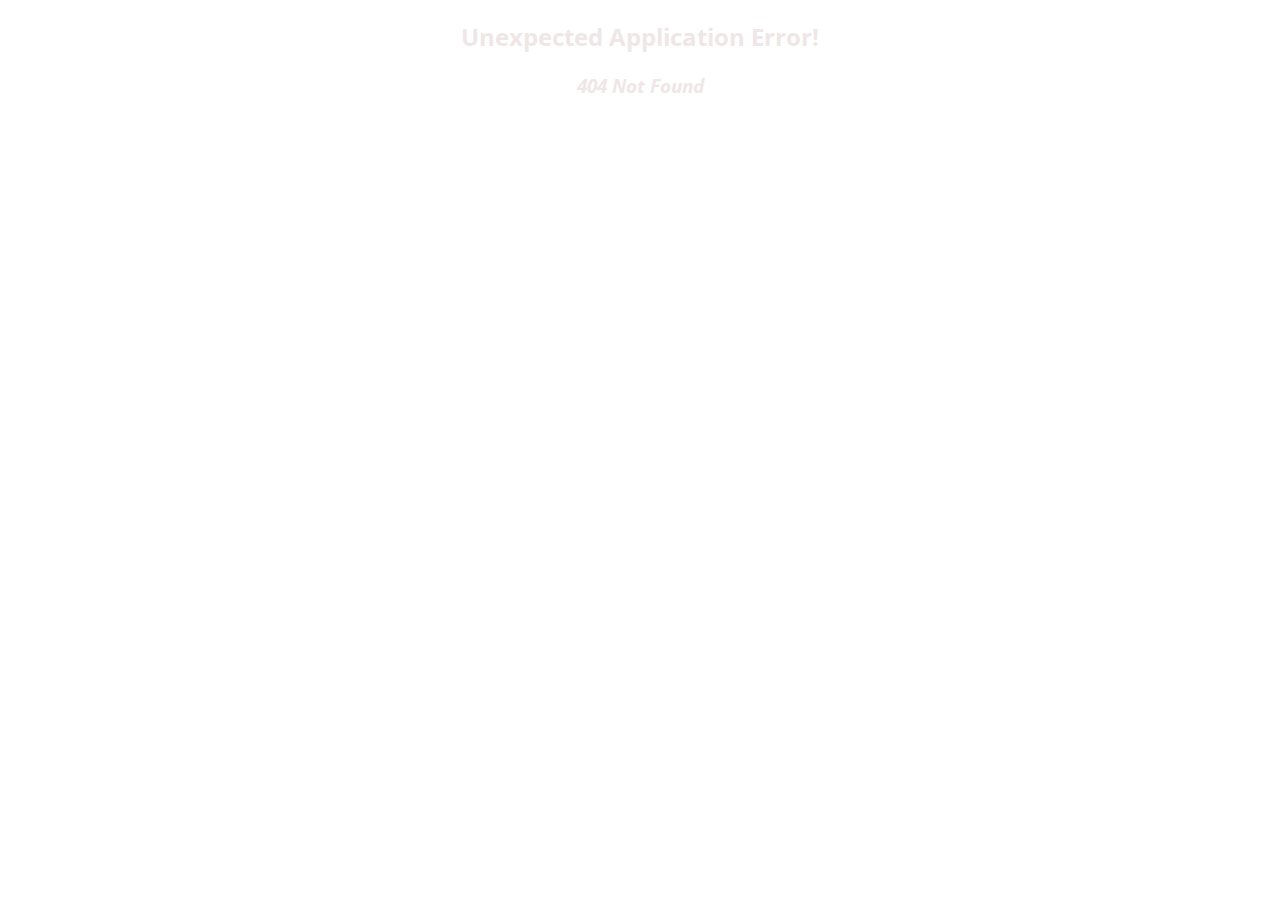
<file: index.html>
<!doctype html><html lang="en"><head><meta charset="utf-8"/><link rel="icon" href="/favicon.ico"/><meta name="viewport" content="width=device-width,initial-scale=1"/><meta name="theme-color" content="#000000"/><meta name="description" content="Web site created using create-react-app"/><link rel="stylesheet" href="https://cdn.jsdelivr.net/npm/bootstrap@4.1.3/dist/css/bootstrap.min.css" integrity="sha384-MCw98/SFnGE8fJT3GXwEOngsV7Zt27NXFoaoApmYm81iuXoPkFOJwJ8ERdknLPMO" crossorigin="anonymous"><link rel="apple-touch-icon" href="/logo192.png"/><link rel="manifest" href="/manifest.json"/><title>React App</title><link href="https://fonts.googleapis.com/css2?family=Montserrat:wght@100;400&family=Roboto+Condensed:wght@700&display=swap" rel="stylesheet"><link href="https://fonts.googleapis.com/css2?family=Source+Sans+3:wght@300;400&display=swap" rel="stylesheet"><script defer="defer" src="/static/js/main.6b694f6f.js"></script><link href="/static/css/main.f04d7b84.css" rel="stylesheet"></head><body><noscript>You need to enable JavaScript to run this app.</noscript><div id="root"></div></body></html>
</file>
<file: static/css/main.f04d7b84.css>
@import url(https://fonts.googleapis.com/css2?family=Open+Sans+Condensed:wght@300&display=swap);body{font-family:Arial,sans-serif;font-family:Open Sans Condensed,Helvetica,Arial,sans-serif;padding:0}.header{align-items:center;background-image:url(/static/media/home1.9d64faee5ee31aa27858.jpg);background-position:50%;background-size:cover;border-bottom:1px solid #ffd900a0;box-shadow:none;box-sizing:border-box;display:flex;font-size:1em;height:8vh;justify-content:center;letter-spacing:.4em;padding:3vh}.header-link{display:inline-block;margin:0 30px;padding:5px 0;position:relative}.header-link,.header-link:hover{color:#fff;text-decoration:none}.header-link:after,.header-link:before{background-image:linear-gradient(#ffd900a0,#ffd900a0);background-position:0 100%;background-repeat:no-repeat;background-size:0 1px;bottom:0;content:"";height:2px;left:0;position:absolute;transition:width .3s,background-size .3s,background-position 0s .3s;width:0}.header-link:before{bottom:-1px}.header-link:after{bottom:-4px;transition-delay:.1s}.header-link:hover:after,.header-link:hover:before{background-size:100% 1px;width:100%}html{scroll-behavior:smooth}body{color:#efe7e7;cursor:url([data-uri]),auto;margin:0;text-align:center}p{font-family:Source Sans\ 3,sans-serif}.title{font-family:Roboto Condensed,sans-serif;margin:0 0 30px}#progress-bar{background:#ff4b4b;height:8px;position:fixed;top:45px;width:0;z-index:1}#section-hero{background-image:url(/static/media/background2.d630724c3bb7fd6b7d98.jpg);background-repeat:no-repeat;background-size:cover;height:92vh}#section-hero img{display:block;margin-left:auto;margin-right:auto;padding-top:15vh;width:150px}#aaron{animation:focus-in-expand .9s cubic-bezier(.25,.46,.45,.94) .3s both;color:#f2f2f2;font-size:32px;font-weight:700;margin-top:0}#education{animation:focus-in-expand .9s cubic-bezier(.25,.46,.45,.94) .9s both;color:#f2f2f2;font-family:Montserrat,sans-serif;font-size:24px;font-weight:0;margin:10px}.section-body{padding:60px 0}#about-text{font-size:1.5em}.circle{border-radius:50%}.section-logo{font-weight:700;left:2vh}#section-about{background-image:linear-gradient(#f6a4a8,#a5abcd)}#portrait{z-index:auto}#section-skills{background-image:linear-gradient(#a5abcd,#5c6fa1)}.hidden{filter:blur(3px);opacity:0;transform:translateX(-30%);transition:all 1s}.show{filter:blur(0);opacity:1;transform:translateX(0)}.logo:nth-child(2){transition-delay:.3s}.logo:nth-child(3){transition-delay:.6s}.card-container{display:flex;justify-content:space-evenly;padding:20px 0}.row.card-container{justify-content:space-between;padding:20px 0}.card{align-items:center;background-color:#fff;box-shadow:0 0 5px #21130d;color:#21130d;height:175px;justify-content:center;padding-top:20px;transition:transform .3s ease;width:230px}.card:hover{background-color:#fceeee;transform:scale(1.1)}.card img{padding-bottom:30px;width:70px}.card h5{font-family:Montserrat,sans-serif;font-size:18px;font-weight:bolder;margin-top:0}#html{border-bottom:4px solid #f19e29}#css{border-bottom:4px solid #29a8e0}#js{border-bottom:4px solid #8acf17}#python{border-bottom:4px solid #fcdc62}#react{border-bottom:4px solid #68dcfc}#java{border-bottom:4px solid #f40}#bootstrap{border-bottom:4px solid #d0f}#git{border-bottom:4px solid red}#section-projects{background-image:linear-gradient(#5c6fa1,#db5461);height:auto;padding-bottom:200px}.project-card{height:300px;justify-content:space-between;width:100%}.project-details{font-size:1rem;padding:5px 10px}.project-btn{margin-bottom:20px}.card .project-skill-icons{align-self:flex-end;margin-bottom:10px;margin-right:10px;padding:0;width:30px}.modal{background-color:#000;background-color:#0006;display:none;height:100%;left:0;overflow:auto;position:fixed;top:0;width:100%;z-index:1}.modal-content{background-color:#8a8d8f;border:1px solid #888;margin:15% auto;padding:20px;width:60%}.close{color:#aaa;float:right;font-size:28px;font-weight:700;margin-bottom:15px}.close:focus,.close:hover{color:#000;cursor:pointer;text-decoration:none}.caption-margin{padding:202px,0,1000px,0}.footer-nav{background-color:#333;color:#f2f2f2;display:flex;font-family:Montserrat,sans-serif;justify-content:space-between;overflow:hidden}.footer-nav h5{font-size:.7em;font-weight:400;margin:0;padding:13px}#footer-icons{display:flex;justify-content:space-evenly;width:263px}#footer-icons a{padding-top:8px;width:100px}#footer-icons a:hover{background-color:#21130d}#footer-icons a img{margin-left:auto;margin-right:auto;width:25px}.scard:nth-child(2){transition-delay:.25s}.scard:nth-child(3){transition-delay:.5s}.scard:nth-child(4){transition-delay:.75s}.scard:nth-child(5){transition-delay:1s}.pcard:nth-child(2){transition-delay:.25s}.pcard:nth-child(3){transition-delay:.5s}@keyframes focus-in-expand{0%{filter:blur(12px);letter-spacing:-.5em;opacity:0}to{filter:blur(0);opacity:1}}.flip-card{height:300px;margin-top:30px;perspective:1000px}.flip-card,.flip-card-inner{background-color:initial;width:100%}.flip-card-inner{height:100%;position:relative;text-align:center;transform-style:preserve-3d;transition:transform .8s}.flip-card:hover .flip-card-inner{transform:rotateY(180deg)}.flip-card-back,.flip-card-front{-webkit-backface-visibility:hidden;backface-visibility:hidden;height:100%;position:absolute;width:100%}.flip-card-front{background-color:initial;color:#000}.flip-card-back{background-color:initial;color:#fff;transform:rotateY(180deg)}#header-hero{background-image:url(/static/media/home2.505b0b8769a35eaaab65.jpg);background-position:50%;background-size:cover}.hero{align-items:center;color:#fff;display:flex;height:100vh;justify-content:center;text-align:center}.hero-content{padding:50px}.cta-button{background-color:#fb0;border-radius:50px;color:#000;display:inline-block;font-weight:700;padding:15px 30px;text-decoration:none;transition:background-color .3s ease}.cta-button:hover{background-color:#f8a800}.about-section,.contact-section,.menu-section,.reservations-section{padding:100px 0;text-align:center}.about-content,.contact-content,.menu-content,.reservations-content{margin:0 auto;max-width:800px}.menu-items{display:flex;justify-content:center}.menu-item{margin:0 20px}.menu-item img{border-radius:10px;width:100%}.menu-item h3{margin-top:20px}.footer{background-color:#000;color:#fff;padding:20px;text-align:center}.line{background-color:#ffd900a0;bottom:0;position:fixed;top:0;width:1px}.left-line{left:10vh}.right-line{right:10vh}
/*# sourceMappingURL=main.f04d7b84.css.map*/
</file>
